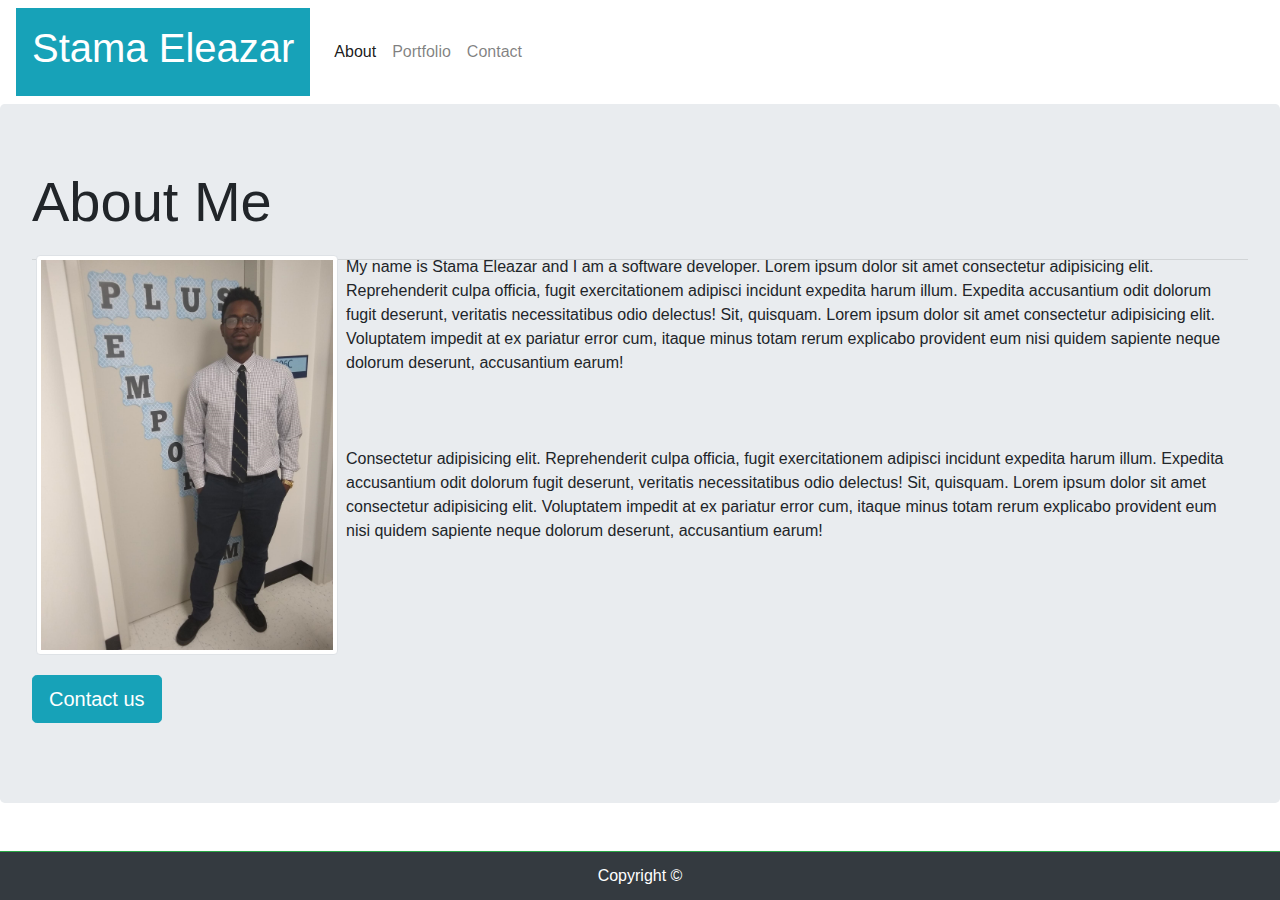
<file: index.html>
<!DOCTYPE html>
<html lang="en">

<head>
    <meta charset="UTF-8">
    <meta name="viewport" content="width=device-width, initial-scale=1.0">
    <meta http-equiv="X-UA-Compatible" content="ie=edge">


    <title>Eleazar Portfolio - BP</title>
    
    <link rel="stylesheet" type="text/css" href="assets/css/style.css">
    <link rel="stylesheet" type="text/css" href="assets/css/querry.css">

    <link href="https://fonts.googleapis.com/css?family=Indie+Flower&display=swap" rel="stylesheet">
    <link href="https://fonts.googleapis.com/css?family=Open+Sans+Condensed:300&display=swap" rel="stylesheet">


    <link rel="stylesheet" href="https://stackpath.bootstrapcdn.com/bootstrap/4.3.1/css/bootstrap.min.css"
        integrity="sha384-ggOyR0iXCbMQv3Xipma34MD+dH/1fQ784/j6cY/iJTQUOhcWr7x9JvoRxT2MZw1T" crossorigin="anonymous">

        <link rel="stylesheet" href="https://cdnjs.cloudflare.com/ajax/libs/font-awesome/4.7.0/css/font-awesome.min.css">


</head>

<body>

    <nav class="navbar navbar-expand-lg navbar-light bg-white">
        <a class="navbar-brand bg-info text-white p-3" href="index.html">
            <h1>Stama Eleazar</h1>
        </a>
        <button class="navbar-toggler" type="button" data-toggle="collapse" data-target="#navbarNavAltMarkup"
            aria-controls="navbarNavAltMarkup" aria-expanded="false" aria-label="Toggle navigation">
            <span class="navbar-toggler-icon"></span>
        </button>
        <!-- <div class="float-right">  -->
        <!-- fixed after grid -->


        <div class="collapse navbar-collapse text-secondary" id="navbarNav">

            <div class="navbar-nav">
                <a class="nav-item nav-link active" href="index.html">About <span class="sr-only">(current)</span></a>
                <a class="float-right nav-item nav-link" href="portolio.html">Portfolio</a>
                <a class="float-right nav-item nav-link" href="contact.html">Contact</a>

            </div>
        </div>

        <!-- </div> -->
    </nav>



    <div class="jumbotron">
            
        <h1 class="display-4">About Me</h1>
        <p class="lead"><p class="float-left p-1">

                <img src="assets/images/selea.jpeg.jpg" alt="Responsive-image" class="img-thumbnail w-25 img-fluid  mr-2 float-left">
                <!-- <img src="assets/images/selea.jpeg.jpg" class="w-25 img-fluid mt float-left" alt="Responsive image"> -->
                My name is Stama Eleazar and I am a software developer. Lorem ipsum dolor sit
            amet
            consectetur adipisicing elit. Reprehenderit culpa officia, fugit exercitationem adipisci incidunt
            expedita harum illum. Expedita accusantium odit dolorum fugit deserunt, veritatis necessitatibus
            odio delectus! Sit, quisquam. Lorem ipsum dolor sit amet consectetur adipisicing elit. Voluptatem
            impedit at ex pariatur error cum, itaque minus totam rerum explicabo provident eum nisi quidem
            sapiente neque dolorum deserunt, accusantium earum! <br>
            <br>
            <br>
            <br>
             Consectetur adipisicing elit. Reprehenderit culpa officia, fugit
            exercitationem adipisci incidunt
            expedita harum illum. Expedita accusantium odit dolorum fugit deserunt, veritatis necessitatibus
            odio delectus! Sit, quisquam. Lorem ipsum dolor sit amet consectetur adipisicing elit. Voluptatem
            impedit at ex pariatur error cum, itaque minus totam rerum explicabo provident eum nisi quidem
            sapiente neque dolorum deserunt, accusantium earum! </p></p>
        <hr class="my-4">
        
        <p class="lead">
            <a class="btn btn-info btn-lg" href="contact.html" role="button">Contact us</a>
        </p>
    </div>


<!-- section -->

    <div class="card-footer fixed-bottom  text-center bg-dark text-white border-success">Copyright &copy;</div>




    <script src="https://code.jquery.com/jquery-3.3.1.slim.min.js"
    integrity="sha384-q8i/X+965DzO0rT7abK41JStQIAqVgRVzpbzo5smXKp4YfRvH+8abtTE1Pi6jizo"
    crossorigin="anonymous"></script>
<script src="https://cdnjs.cloudflare.com/ajax/libs/popper.js/1.14.7/umd/popper.min.js"
    integrity="sha384-UO2eT0CpHqdSJQ6hJty5KVphtPhzWj9WO1clHTMGa3JDZwrnQq4sF86dIHNDz0W1"
    crossorigin="anonymous"></script>
<script src="https://stackpath.bootstrapcdn.com/bootstrap/4.3.1/js/bootstrap.min.js"
    integrity="sha384-JjSmVgyd0p3pXB1rRibZUAYoIIy6OrQ6VrjIEaFf/nJGzIxFDsf4x0xIM+B07jRM"
    crossorigin="anonymous"></script>

</body>

</html>
</file>
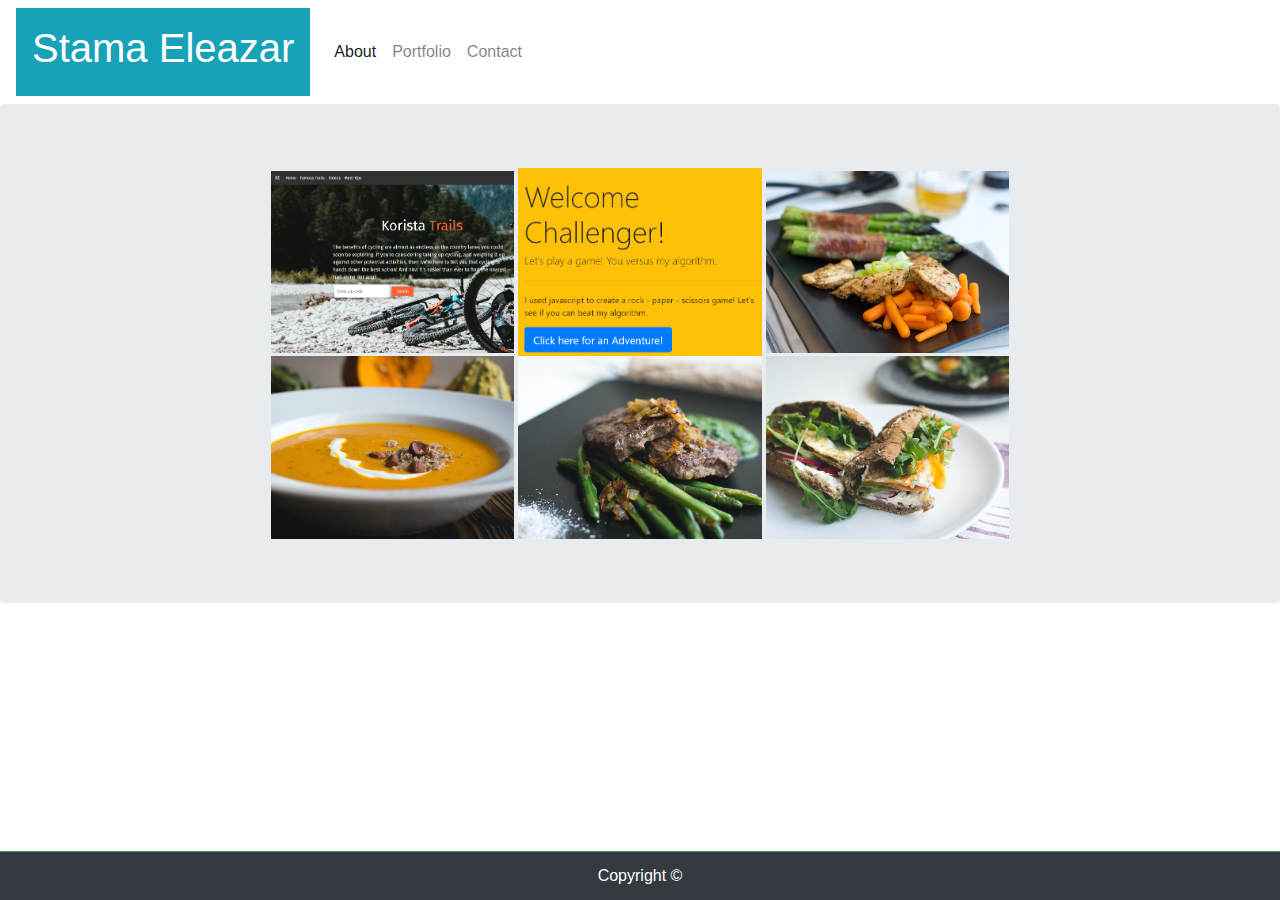
<file: portolio.html>
<!DOCTYPE html>
<html lang="en">

<head>
    <meta charset="UTF-8">
    <meta name="viewport" content="width=device-width, initial-scale=1.0">
    <meta http-equiv="X-UA-Compatible" content="ie=edge">


    <title>Eleazar Portfolio - BP</title>
    

    <link rel="stylesheet" href="https://stackpath.bootstrapcdn.com/bootstrap/4.3.1/css/bootstrap.min.css"
        integrity="sha384-ggOyR0iXCbMQv3Xipma34MD+dH/1fQ784/j6cY/iJTQUOhcWr7x9JvoRxT2MZw1T" crossorigin="anonymous">

</head>

<body>



    <nav class="navbar navbar-expand-lg navbar-light bg-white">
        <a class="navbar-brand bg-info text-white p-3" href="index.html">
            <h1>Stama Eleazar</h1>
        </a>
        <button class="navbar-toggler" type="button" data-toggle="collapse" data-target="#navbarNavAltMarkup"
            aria-controls="navbarNavAltMarkup" aria-expanded="false" aria-label="Toggle navigation">
            <span class="navbar-toggler-icon"></span>
        </button>
        <!-- <div class="float-right">  -->
        <!-- fixed after grid -->



        <div class="collapse navbar-collapse text-dark" id="navbarNavAltMarkup">

            <div class="navbar-nav">
                <a class="nav-item nav-link active" href="index.html">About <span class="sr-only">(current)</span></a>
                <a class="float-right nav-item nav-link" href="portolio.html">Portfolio</a>
                <a class="float-right nav-item nav-link" href="contact.html">Contact</a>

            </div>
        </div>

        <!-- </div> -->
    </nav>



    <!-- Section -->

    <!--  <div class="carousel-item">
                <img src="assets/images/img/2.jpg" alt="pichold">
                
                <div class="carousel-caption d-none d-md-block">
                  <h5>Link 1</h5>
                  <p>test2</p>
                </div>
        </div>  -->



    <div class="jumbotron text-center">


    <a class="link-decoration" href="https://legendary85.github.io/korista_trail/" target="_blank"><img src="assets/images/img/trail.jpeg"
                alt="google" width="20%" height="150%"></a>
                  <!-- <a  href="https://www.google.com/" target="_blank">Link 2</a> -->

            
    <a class="link-decoration" href="https://seleazar10.github.io/Psychic-Game/#" target="_blank"><img src="assets/images/img/clo.jpg"
                alt="google" width="20%"></a>
                  <!-- <a href="https://www.google.com/" target="_blank">Link 1</a> -->


       

    <a class="link-decoration" href="https://www.google.com/" target="_blank"><img src="assets/images/img/3.jpg"
                    alt="google" width="20%"></a>
                      <!-- <a href="https://www.google.com/" target="_blank">Link 3</a> -->
    

        <div class="clearfix">    </div>


    <a class="link-decoration" href="https://www.google.com/" target="_blank"><img src="assets/images/img/4.jpg"
            alt="google" width="20%"></a>
              <!-- <a href="https://www.google.com/" target="_blank">Link 4</a> -->


    <a class="link-decoration" href="https://www.google.com/" target="_blank"><img src="assets/images/img/5.jpg"
            alt="google" width="20%"></a>
              <!-- <a href="https://www.google.com/" target="_blank">Link 5</a> -->

    <a class="link-decoration" href="https://www.google.com/" target="_blank"><img src="assets/images/img/6.jpg"
                alt="google" width="20%"></a>
                  <!-- <a href="https://www.google.com/" target="_blank">Link 6</a> -->




    </div>


    <div class="card-footer fixed-bottom text-center bg-dark text-white border-success">Copyright &copy;</div>

<script src="https://code.jquery.com/jquery-3.3.1.slim.min.js"
    integrity="sha384-q8i/X+965DzO0rT7abK41JStQIAqVgRVzpbzo5smXKp4YfRvH+8abtTE1Pi6jizo"
    crossorigin="anonymous"></script>
<script src="https://cdnjs.cloudflare.com/ajax/libs/popper.js/1.14.7/umd/popper.min.js"
    integrity="sha384-UO2eT0CpHqdSJQ6hJty5KVphtPhzWj9WO1clHTMGa3JDZwrnQq4sF86dIHNDz0W1"
    crossorigin="anonymous"></script>
<script src="https://stackpath.bootstrapcdn.com/bootstrap/4.3.1/js/bootstrap.min.js"
    integrity="sha384-JjSmVgyd0p3pXB1rRibZUAYoIIy6OrQ6VrjIEaFf/nJGzIxFDsf4x0xIM+B07jRM"
    crossorigin="anonymous"></script>

</body>



</html>
</file>
<file: assets/css/style.css>
*{
    margin: 0;
    padding: 0;
    box-sizing: border-box;
}

html, body{
    width: 100%;
    height: 100%;
    /* display: none */

}

.clearfix::after{
    content: " ";
    clear: both;
    display: block;
}

.container{
    width: 100%;
    max-width: 100%;
    height: 100%;

}



.header{
    background-color:#fff;
    
    
}

/*
.nav{
    margin-top: 10px;

}
*/

.my-name{
    color: #fff;
    background-color:#4aaaa5; 
    font-size: 40px;
    display: inline-block;
    padding: 7px;
    margin-bottom: 0;
    font-family: Georgia, 'Times New Roman', Times, serif;
    font-weight: bold;
}


.navi-buttons{
    
    float: right;

}
.navi-buttons li{
    display: inline-block;
   
    


}
.navi-buttons li a:link,
.navi-buttons li a:visited{
    text-decoration: none;
    font-family: 'Indie Flower', cursive;
    color: #777777;
    letter-spacing: 1.5px;
    border-bottom: solid;
    border-bottom-color: transparent;
 


}

.navi-buttons li a:active,
.navi-buttons li a:hover {
        color: #4aaaa5;
        border-bottom: solid;
        font-size: 108%;
   


}




.section{
    background-color: aqua;
    height: 95%;
    background-color: #f3ffe9;
    border-top: solid 5px #cccccc; 
    
    
    
}



.article{
    background-color: #ffffff;
    border: solid 2px #dddddd;
    margin: 5% 7% 0;
    
    
     

}


.parttwo{
        font-size: 22px;
        font-family: Georgia, 'Times New Roman', Times, serif;
        color: #4aaaa5; 
        border-bottom: solid #dddddd;
        padding: 20px;
        margin: 20px;
        font-weight: bold;
        
}

.pic-text{
    margin: 20px;

}

.partthree{
    color: #777777;
    letter-spacing: 1.5px;
    font-family: 'Open Sans Condensed', sans-serif;
    padding: 10px;
}

.mypic{
    float: left;
    margin: 10px;
    width: 150px
}



  /*sticky footer*/
.container{
   
     display: flex;
     flex-direction: column;
}

.top{
    flex: 1 0 auto;
}

.footer{
    height: 5%;
    background-color: #666666;
    color: white;
    text-align: center;
    flex-shrink: 0;

}

/***************portfolio**************/

.boxes{

    display: flex;
    background: #fff;
    justify-content: center;
    margin: 10px;
    


}

 
.boxes > div {
    background-color: #fff;
    margin: 0 30px;  
    font-size: 20px;
    color: #fff;
    

  }




.flex-container{
    position: relative;
    text-align: center;
    color: white;
}

.text-position{
position: absolute;
  top: 70%;
  left: 50%;
  transform: translate(-50%, -50%);
  background-color: #4aaaa5;
  width: 150px;
  padding: 3px 0;

}


.pic-port-size{
    width: 150px;
}

.link-decoration{
    text-decoration: none;
    color: white;

}
</file>
<file: assets/css/querry.css>
@media screen and (max-width: 426px){

.my-name{
    display: block;
    text-align: center;

}

.navi-buttons{
    float: none;
    text-align: center;
}

.footer{
    display: none;
}


.boxes{
    display: flex;
    flex-direction: column;
}
}


/*small phones to small tablets from 427px to 767px */
@media screen and (min-width: 427px) and (max-width: 768px){

.navi-buttons li{
    margin-top: 9%;
    margin-right: 10px;
    font-size: 18px;

}

.boxes{
    display: flex;
    flex-direction: column;
}

}
/*laptops */
@media screen and (max-width: 1440px){

.navi-buttons li{
    margin-top: 9%;
    margin-right: 10px;
    font-size: 18px;

}

}

@media screen and (max-width: 1840px){

.navi-buttons li{
    margin-top: 9%;
    margin-right: 10px;
    font-size: 18px;

}

}
</file>
